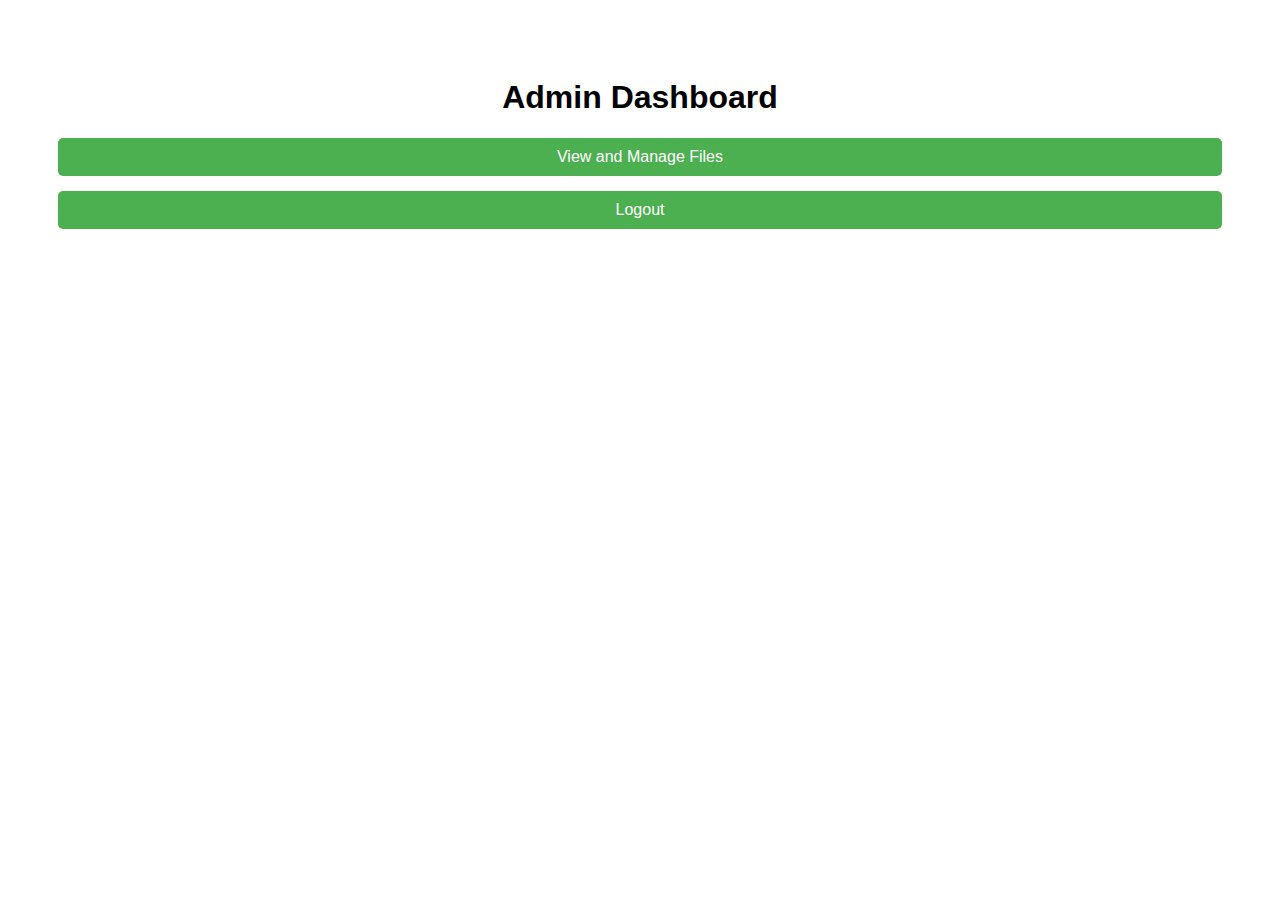
<file: SE/templates/admin.html>
<!DOCTYPE html>
<html lang="en">
<head>
    <meta charset="UTF-8">
    <meta name="viewport" content="width=device-width, initial-scale=1.0">
    <title>Admin Dashboard</title>
    <style>
        body {
            font-family: Arial, sans-serif;
            text-align: center;
            padding: 50px;
        }
        a {
            display: block;
            margin: 15px 0;
            text-decoration: none;
            color: white;
            background-color: #4CAF50;
            padding: 10px 20px;
            border-radius: 5px;
        }
        a:hover {
            background-color: #45a049;
        }
    </style>
</head>
<body>
    <h1>Admin Dashboard</h1>
    <a href="/files">View and Manage Files</a>
    <a href="/logout">Logout</a>
</body>
</html>
</file>
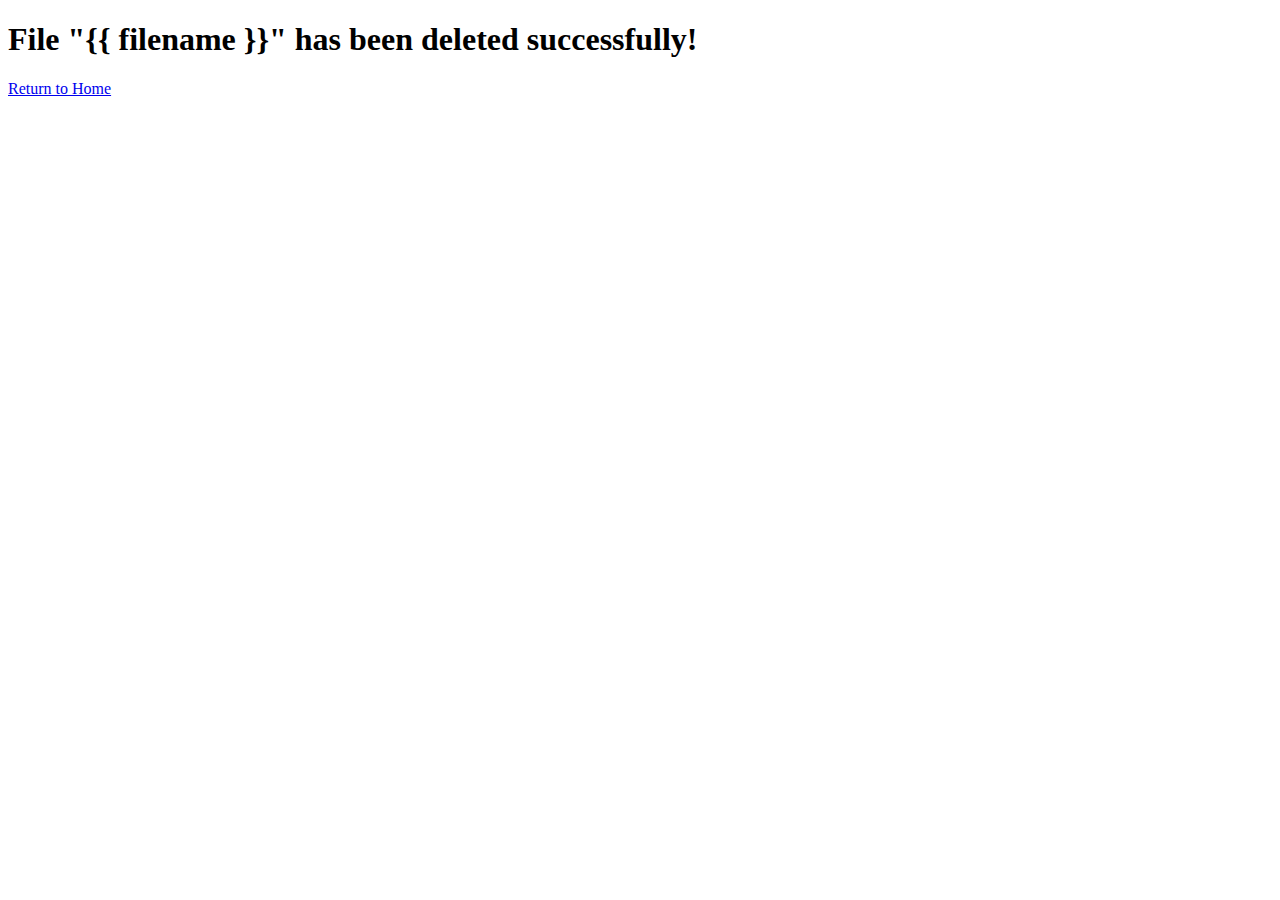
<file: SE/templates/delete_success.html>
<!DOCTYPE html>
<html>
<head>
    <title>File Deleted</title>
</head>
<body>
    <h1>File "{{ filename }}" has been deleted successfully!</h1>
    <a href="/">Return to Home</a>
</body>
</html>
</file>
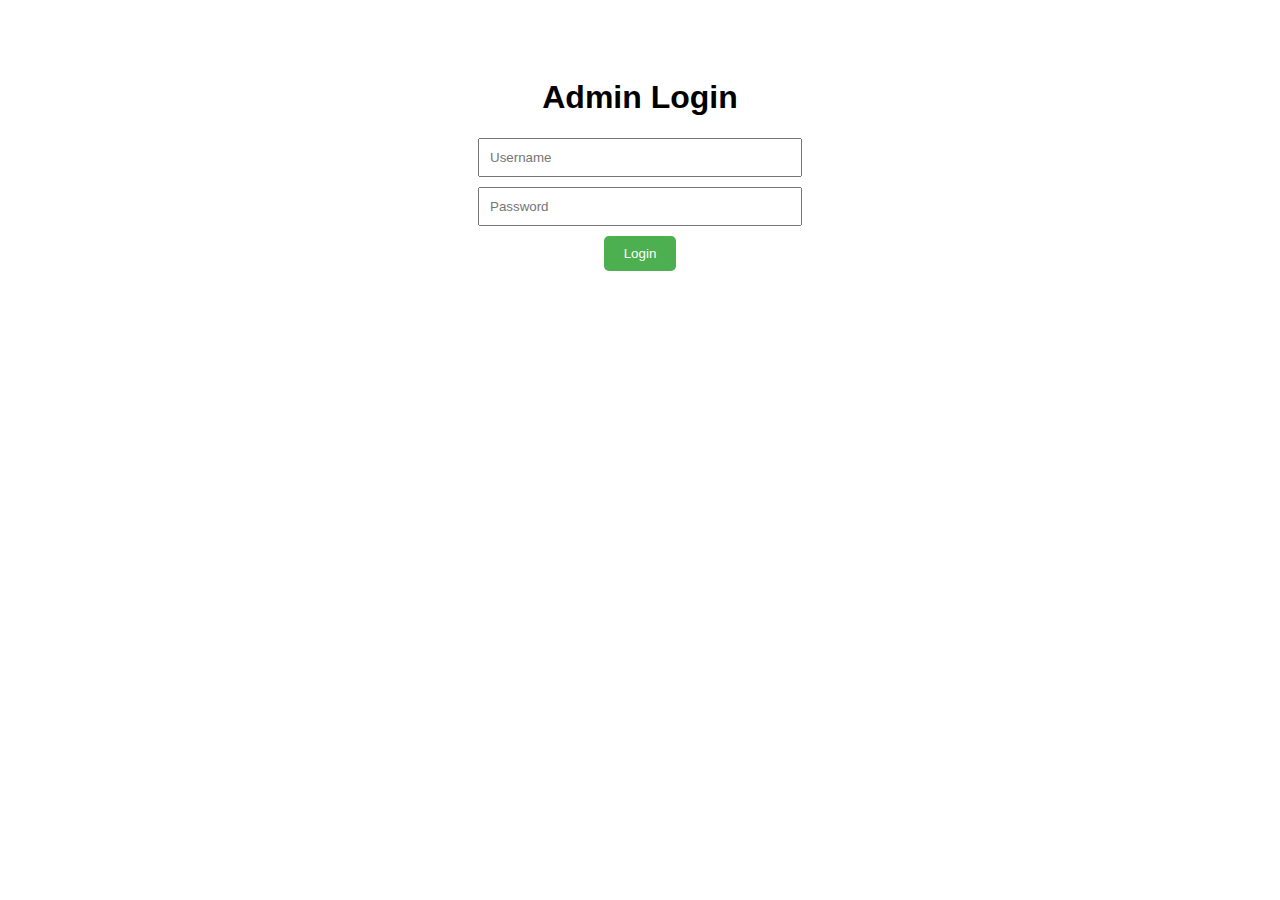
<file: SE/templates/login.html>
<!DOCTYPE html>
<html lang="en">
<head>
    <meta charset="UTF-8">
    <meta name="viewport" content="width=device-width, initial-scale=1.0">
    <title>Admin Login</title>
    <style>
        body {
            font-family: Arial, sans-serif;
            text-align: center;
            padding: 50px;
        }
        input {
            display: block;
            margin: 10px auto;
            padding: 10px;
            width: 300px;
        }
        button {
            padding: 10px 20px;
            color: white;
            background-color: #4CAF50;
            border: none;
            border-radius: 5px;
        }
        button:hover {
            background-color: #45a049;
        }
    </style>
</head>
<body>
    <h1>Admin Login</h1>
    <form method="POST" action="/login">
        <input type="text" name="username" placeholder="Username" required>
        <input type="password" name="password" placeholder="Password" required>
        <button type="submit">Login</button>
    </form>
</body>
</html>
</file>
